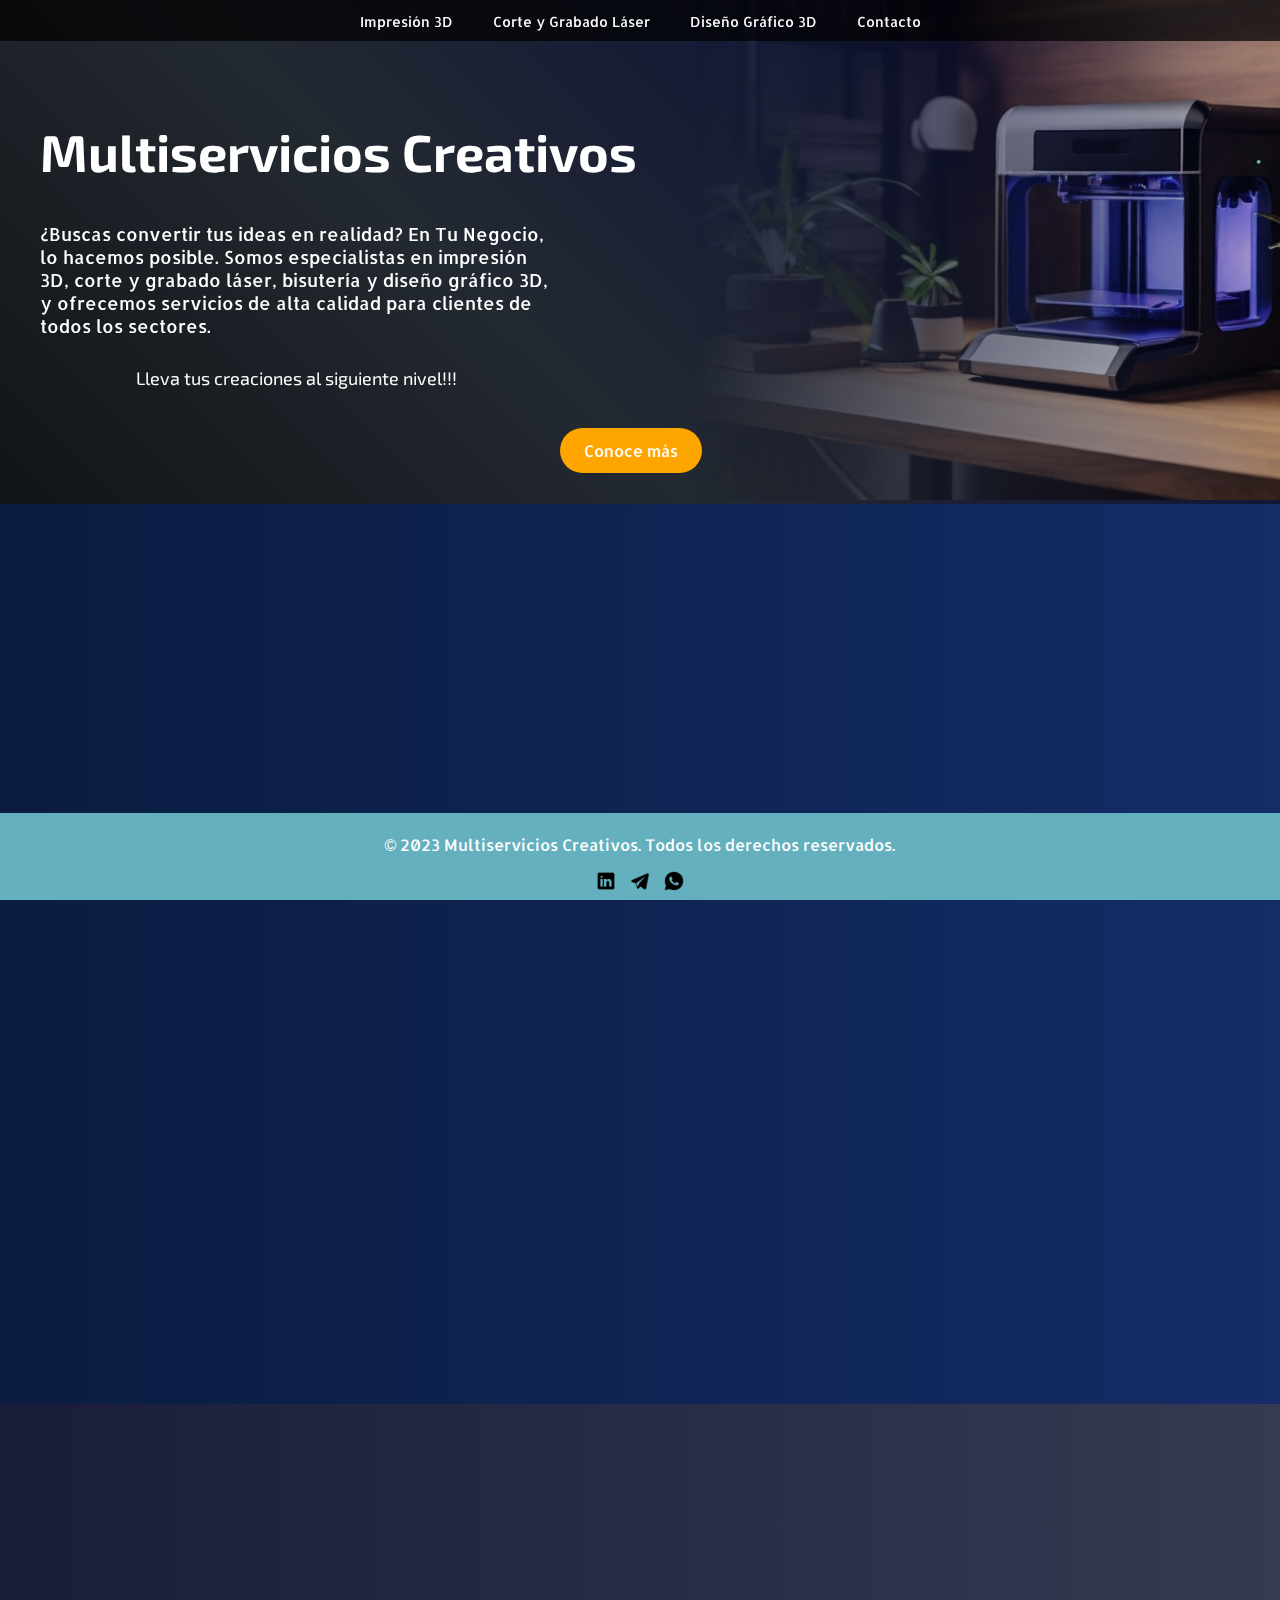
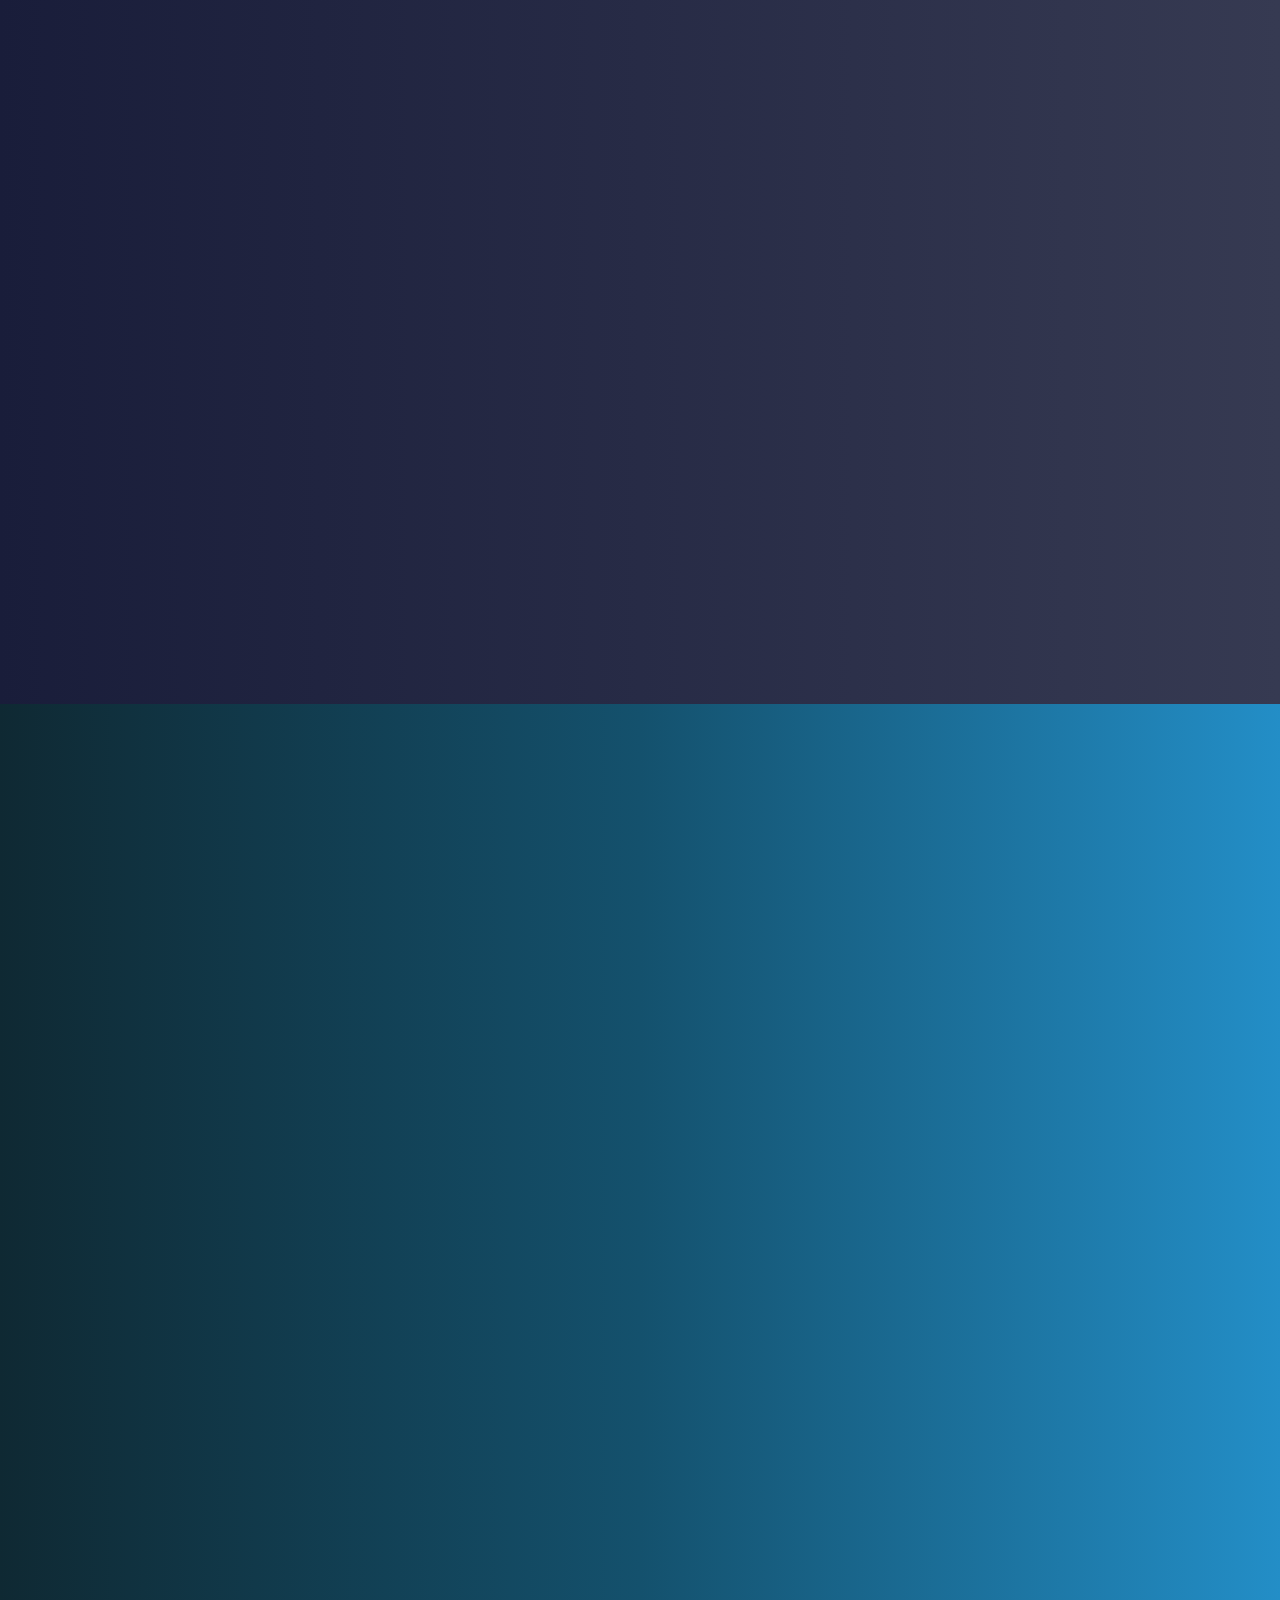
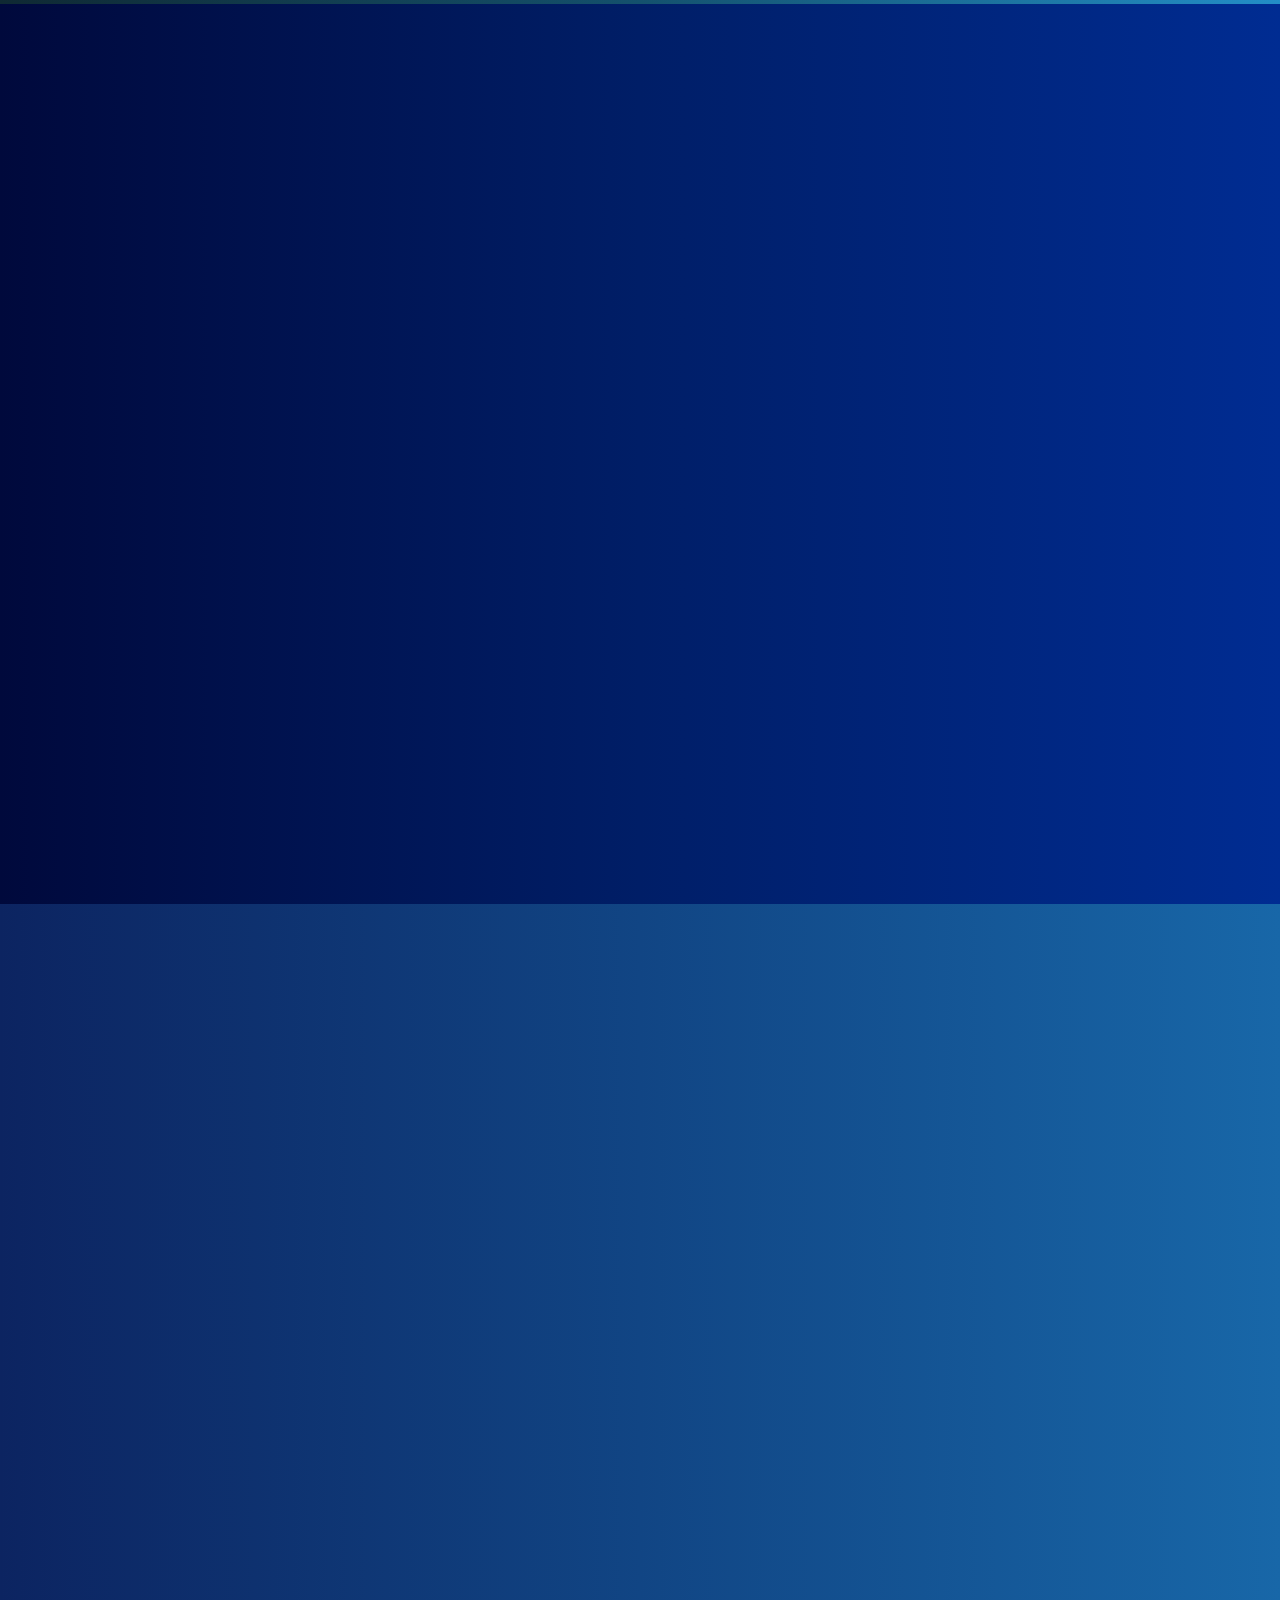
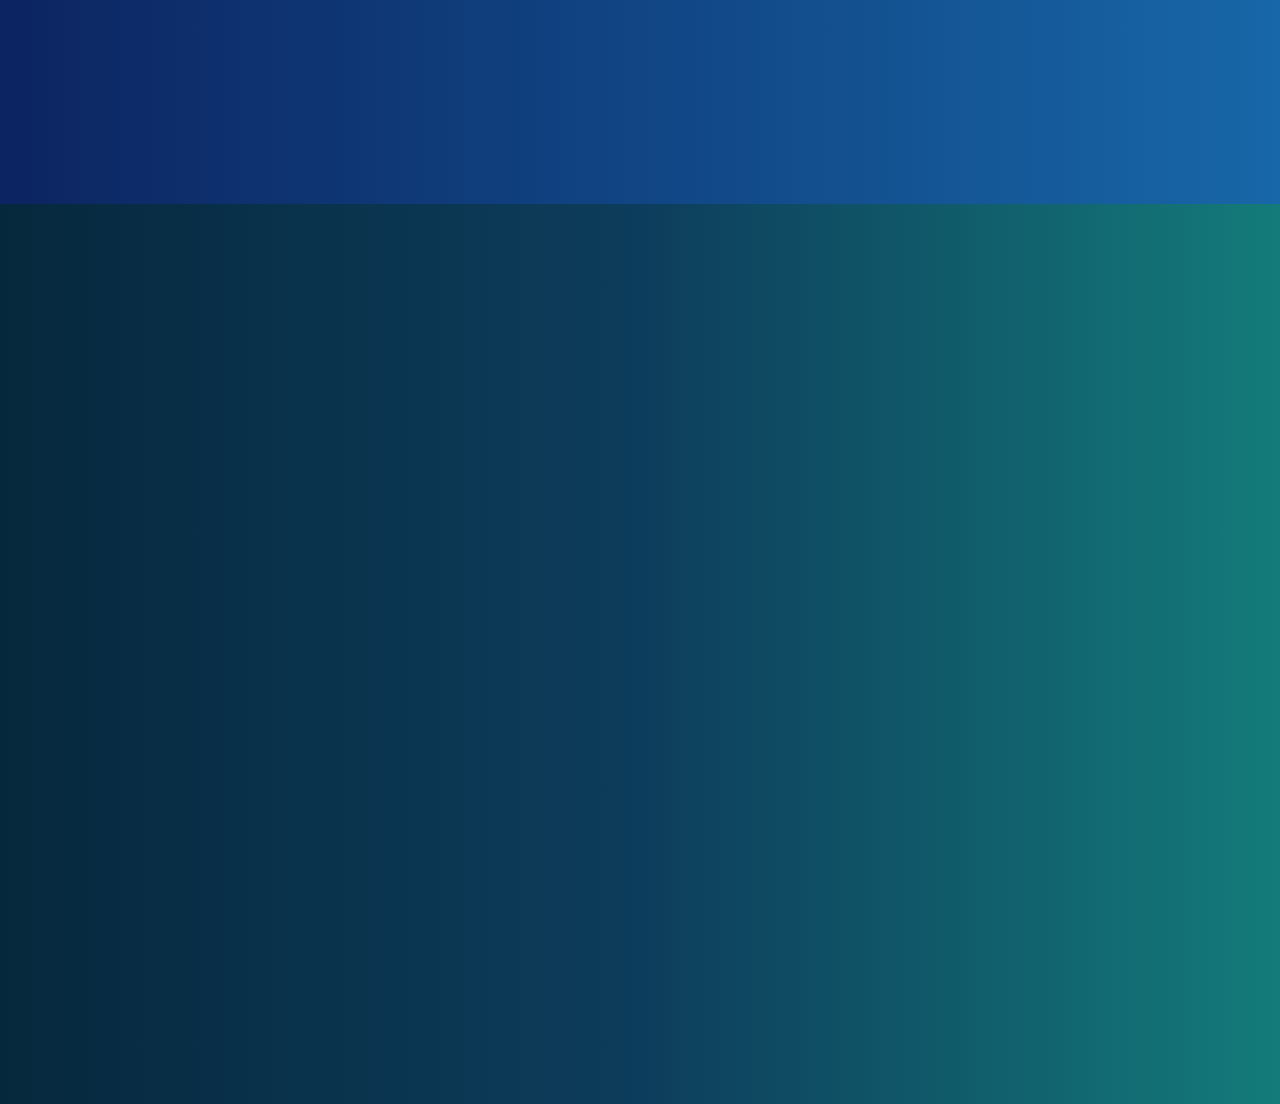
<file: index.html>
<!DOCTYPE html>
<html lang="en">

<head>
  <meta charset="UTF-8">
  <meta name="viewport" content="width=device-width, initial-scale=1.0">
  <title>Multiservicios Creativos</title>
  <link rel="stylesheet" href="/css/style.css">
  <link rel="stylesheet" href="https://cdnjs.cloudflare.com/ajax/libs/font-awesome/5.15.3/css/all.min.css"
    integrity="sha512-iBBXm8fW90+nuLcSKlbmrPcLa0OT92xO1BIsZ+ywDWZCvqsWgccV3gFoRBv0z+8dLJgyAHIhR35VZc2oM/gI1w=="
    crossorigin="anonymous" referrerpolicy="no-referrer" />
</head>

<body>

  <header>
    <nav>
      <ul>
        <li><a href="/pages/Impresion3d.html">Impresión 3D</a></li>
        <li><a href="/pages/cortelaser.html">Corte y Grabado Láser</a></li>
        <li><a href="/pages/DisenoGrafico.html">Diseño Gráfico 3D</a></li>
        <li><a href="#">Contacto</a></li>
      </ul>
    </nav>
  </header>
  <div class="container">
    <div class="left-section">
      <h1 class="title">Multiservicios Creativos</h1>
      <!-- Contenido de la sección izquierda -->
      <p>¿Buscas convertir tus ideas en realidad? En Tu Negocio,
        lo hacemos posible. Somos especialistas en impresión 3D,
        corte y grabado láser, bisutería y diseño gráfico 3D, y ofrecemos
        servicios de alta calidad para clientes de todos los sectores.</p>
      <div class="nivel">
        <p>Lleva tus creaciones al siguiente nivel!!!</p>
      </div>
    </div>
    <div class="right-section">
      <img src="/img/impresion-3d.jpg" alt="">
      <a href="#section1" class="btn">Conoce más</a>
    </div>
  </div>

 </div> 
  <!-- Secciones desplazables -->
  <div class="section" id="section1">
    <div class="section-content">
      <div class="text-column">
        <div class="text-card animate__animated animate__fadeInLeft">
          <h2>Soluciones creativas</h2>
          <p>
            Multiservicios Creativos es más que una simple empresa de impresión 3D. </p>
            <p>También son un equipo de
            solucionadores de problemas creativos que pueden ayudarlo a encontrar la solución adecuada para sus
            necesidades de diseño
          </p>
        </div>
      </div>
      <div class="image-column">
        <div class="image-placeholder animate__animated animate__fadeInRight">
          <img src="/img/3dservice2.jpg" alt="">
        </div>
      </div>
    </div>
  </div>

  <div class="section" id="section2">
    <div class="section-content">
      <div class="image-column">
        <div class="image-placeholder animate__animated animate__fadeInRight">
          <img src="/img/aplicaciones-3d.jpg" alt="">
        </div>
      </div>

      <div class="text-column">
        <div class="text-card animate__animated animate__fadeInLeft">
          <h3>Diseño 3D personalizado</h3>
          <p>
            Se ofrece servicios de diseño 3D personalizado para una amplia gama de proyectos. Los diseñadores
            de la empresa pueden crear modelos 3D a partir de dibujos, bocetos o ideas.
          </p>

          <h3>Impresión 3D con materiales de alta calidad</h3>
          <p>
            Utiliza una variedad de impresoras 3D de alta calidad para imprimir objetos en una amplia gama de
            materiales.
            Los materiales disponibles incluyen PLA, ABS, PETG, TPU y nylon.
          </p>

          <h3>Prototipado rápido</h3>
          <p>Multiservicios Creativos ofrece servicios de prototipado rápido para ayudar a los clientes a
            validar sus conceptos de diseño.</p> 
            <p>La empresa puede crear prototipos rápidos de piezas en cuestión de días.
          </p>
          </ul>
          </p>
        </div>
      </div>

    </div>
  </div>

  <div class="section" id="section3">
    <div class="section-content">
      <div class="text-column">
        <div class="text-card animate__animated animate__fadeInLeft">
          <h2>Ayuda a tus necesidades de diseño</h2>
          <p>Multiservicios Creativos trabaja en estrecha colaboración con sus clientes para desarrollar
            soluciones creativas para sus necesidades de diseño.</p> 
            <p>La empresa tiene desea ampliar los servicios en varias
            gamas de industrias, incluyendo la automotriz, la aeromodelismo, hobies, la médica y la de bienes de
            consumo.</p>
        </div>
      </div>
      <div class="image-column">
        <div class="image-placeholder animate__animated animate__fadeInRight">
          <img src="/img/3dservice.jpg" alt="">
        </div>
      </div>
    </div>
  </div>

  <div class="section" id="section4">
    <div class="section-content">
      <div class="image-column">
        <div class="image-placeholder animate__animated animate__fadeInRight">
          <img src="/img/aplicaciones-3d-2.jpg" alt="">
        </div>
      </div>
      <div class="text-column">
        <div class="text-card animate__animated animate__fadeInLeft">
          <h2>Prototipado rápido</h2>
          <p>El prototipado rápido es una excelente manera de validar sus conceptos de
            diseño antes de invertir en la producción a gran escala. 
            </p>
            <p>Multiservicios Creativos
            puede ayudarlo a crear prototipos rápidos de sus diseños para que pueda probarlos y
            refinarlos antes de la producción final.</p>
        </div>
      </div>
    </div>
  </div>

  <div class="section" id="section5">
    <div class="section-content">
      <div class="text-column">
        <div class="text-card animate__animated animate__fadeInLeft">
          <h2>Servicios adicionales</h2>
          <p>Además de los servicios mencionados anteriormente, Multiservicios Creativos también
            ofrece una variedad de servicios adicionales, como:</p>
          <ul>
            <li>Escaneo 3D (En el futuro)</li>
            <li>Diseño bisutería</li>
            <li>Tallado en Madera</li>
            <li>Formación en impresión 3D</li>
          </ul>
        </div>
      </div>
      <div class="image-column">
        <div class="image-placeholder animate__animated animate__fadeInRight">
          <img src="/img/aplicaciones-3d-1.jpg" alt="">
        </div>
      </div>
    </div>
  </div>

  <div class="section" id="section6">
    <div class="section-content">
      <div class="image-column">
        <div class="image-placeholder animate__animated animate__fadeInRight">
          <img src="/img/DisenoCad.jpg" alt="">
        </div>
      </div>
      <div class="text-column">
        <div class="text-card animate__animated animate__fadeInLeft">
          <h2>Software de diseño</h2>
          <p>Cualquier programa CAD que exporte a STL (formato estándar).</p>
          <p>Recomendación: Sin Licencia <a href="https://www.tinkercad.com/">TinkerCad</a> Autodesk Fusion 360 (gratis
            educación/pequeñas empresas).</p>
          <p>Otras herramientas: CAD (Solidworks, Inventor, CATIA...), orgánicas (Blender, Maya...), online
            (Onshape...), mallado (Meshmixer...).</p>
        </div>
      </div>
    </div>
  </div>
  <!-- Agrega este código dentro del <body> -->
  <a href="index.html" class="home-btn">
    <i class="fas fa-home"></i>
  </a>
  <footer>

    <p>&copy; 2023 Multiservicios Creativos. Todos los derechos reservados.</p>
    <div class="social-links">
      <a href="#" class="linkedin"></a>
      <a href="#" class="telegram"></a>
      <a href="#" class="whatsapp"></a>
    </div>
  </footer>
  <div class="custom-cursor"></div>
  <script src="js/script.js"></script>


</body>

</html>
</file>
<file: css/style.css>
/* General Styles */

@import url('https://fonts.googleapis.com/css2?family=Allerta&family=Exo+2:wght@700&display=swap');
@import url('https://cdnjs.cloudflare.com/ajax/libs/animate.css/4.1.1/animate.min.css');

/* Estilos para las secciones desplazables */
html,
body {
  height: 100%;
  margin: 0;
  padding: 0;
  font-family: 'Allerta', sans-serif;
  background: linear-gradient(45deg, #080808, #232931, #03073d);
}

/* Header and Navigation */

header {
  position: fixed; /* Cambiar a posición fija */
  top: 0; /* Alinear en la parte superior */
  left: 0;
  right: 0;
  background-color: rgba(0, 0, 0, 0.7); /* Fondo semitransparente */
  z-index: 1;
  padding: 10px; /* Agregar un poco de espaciado interno */
}

nav {
  background-color: transparent;
}

nav ul {
  list-style: none;
  display: flex;
  justify-content: center;
  margin: 0;
  padding: 0;
}

nav ul li {
  /* margin: 0 1.25rem; */
  margin: 0 0.625rem;
}

/*cambios para que al cambiar seccion se redusca el nav*/
nav ul li a {
  color: #fff;
  text-decoration: none;
  font-family: 'Allerta', sans-serif;
  font-size: 14px; /* Reducir el tamaño de fuente */
  padding: 5px 10px; /* Agregar un poco de espaciado interno */
  transition: background-color 0.3s ease; /* Transición suave al hacer hover */
}
/*cambios para que al cambiar seccion se redusca el nav*/
nav ul li a:hover {
  background-color: rgba(255, 255, 255, 0.2); /* Cambiar el color de fondo al hacer hover */
}
/* Main Content */
.container {
  position: relative;
  overflow: hidden;
}

.left-section {
  position: absolute;
  top: 50%;
  left: 2.5rem;
  transform: translateY(-50%);
  color: #fff;
  width: 40%;
  z-index: 2;
  /* Increase z-index to render on top of .opacity-part */
}

.left-section .title {
  font-family: 'Exo 2', sans-serif;
  font-weight: bold;
  font-size: 3.25rem;
  margin-bottom: 2.5rem;
  white-space: nowrap;
}

.left-section p {
  font-size: 1.125rem;
  margin-bottom: 1.875rem;
}

.nivel p {
  font-family: 'Exo 2', sans-serif;
  text-align: center;
}

.btn {
  display: inline-block;
  background-color: #FFA500;
  color: #fff;
  text-decoration: none;
  padding: 0.75rem 1.5rem;
  border-radius: 1.875rem;
  font-family: 'Allerta', sans-serif;
  font-size: 1rem;
  position: absolute;
  top: 26.756rem;
  left: 35rem;
}

.btn:hover {
  background-color: #FF8C00;
  /* Cambiar el color de fondo al pasar el ratón */
}

.right-section img {
  height: 31.25rem;
  padding-left: 50%;
  background-position: top 1px right 1px;
  background-repeat: no-repeat;
  -webkit-mask-image: linear-gradient(to left, #232931, transparent 50%);
  mask-image: linear-gradient(to left, #232931, transparent 50%);
}

.section {
  height: 100vh;
  /* Altura de la ventana visible */
  display: flex;
  justify-content: center;
  align-items: center;
  color: white;
}

.section-content {
  display: flex;
  width: 80%;
  max-width: 1200px;
}

.text-column {
  flex: 1;
  padding: 20px;
}

.text-card {
  background: linear-gradient(90deg, #080808, #232931, #03073d);
  padding: 20px;
  border-radius: 10px;
  box-shadow: 0 0 10px rgba(0, 0, 0, 0.3);
}

.image-column {
  flex: 1;
  padding: 20px;
  display: flex;
  justify-content: center;
  align-items: center;
}

.image-placeholder {
  width: 100%;
  max-width: 500px;
  height: 350px;
  background-color: #ccc;
  border-radius: 10px;
  overflow: hidden;
}

.image-placeholder img {
  width: 100%;
  height: 100%;
  object-fit: cover;
  transition: transform 0.3s ease;
}

.image-placeholder:hover img {
  transform: scale(1.1);
}

/*lo de chatgpt*/
.text-card,
.image-placeholder {
  opacity: 0;
  transition: opacity 0.5s;
}

.text-card.animate-left,
.image-placeholder.animate-right {
  opacity: 1;
}

.text-card {
  transition-delay: 0.2s;
}

.image-placeholder {
  transition-delay: 0.4s;
}
/*fin chat gpt*/

/* Colores por sección */
#section1 {
  background: linear-gradient(90deg, #0a1c40, #0f2453, #142d67);
}

#section2 {
  background: linear-gradient(90deg, #191d3a, #272b46, #363a52);
}

#section3 {
  background: linear-gradient(90deg, #0f2933, #14516d, #238ec7);
}

#section4 {
  background: linear-gradient(90deg, #00093c, #001e67, #002c92);
}

#section5 {
  background: linear-gradient(90deg, #0c2461, #114584, #1867a8);
}

#section6 {
  background: linear-gradient(90deg, #06283d, #0d3d5c, #147b7a);
}

/* Footer */
footer {
  position: fixed;
  bottom: 0;
  left: 0;
  right: 0;
  background-color: #64B0BE;
  color: #fff;
  padding: 5px;
  text-align: center;
  z-index: 1;
}

.social-links a {
  display: inline-block;
  margin: 0 5px;
  width: 20px;
  height: 20px;
  background-size: cover;
}

.linkedin {
  background-image: url('/img/linkedin.png');
}

.telegram {
  background-image: url('/img/telegram.png');
}

.whatsapp {
  background-image: url('/img/whatsapp.png');
}

/* Estilos para el cursor personalizado */
.custom-cursor {
  position: fixed;
  width: 20px;
  height: 20px;
  border-radius: 50%;
  background-color: white;
  pointer-events: none;
  /* Evita que el cursor intercepte eventos de clic */
  z-index: 9999;
  /* Asegura que el cursor esté en la parte superior */
  animation: cursor-animation 1s infinite alternate;
  /* Animación para mover el cursor */
}

@keyframes cursor-animation {
  from {
    transform: translateY(0);
  }

  to {
    transform: translateY(20px);
  }
}

/* Responsive Styles */
@media (max-width: 1024px) {
  .container {
    background-size: 60% auto;
  }

  .left-section {
    width: 50%;
  }

  .left-section .title {
    font-size: 36px;
  }

  .left-section p {
    font-size: 16px;
  }
}

@media (max-width: 768px) {
  .container {
    background-size: 70% auto;
  }

  .left-section {
    width: 60%;
  }

  .left-section .title {
    font-size: 30px;
  }

  .left-section p {
    font-size: 14px;
  }

  header {
    padding: 10px 0;
  }

  nav ul li a {
    font-size: 14px;
  }
}

@media (max-width: 480px) {
  .container {
    background-size: 100% auto;
    background-position: top center;
  }

  .left-section {
    width: 80%;
    left: 50%;
    transform: translate(-50%, -50%);
  }

  .left-section .title {
    font-size: 24px;
  }

  .left-section p {
    font-size: 12px;
  }

  header {
    padding: 5px 0;
  }

  nav ul li a {
    font-size: 12px;
  }

  .right-section img {
    padding-left: 0;
    -webkit-mask-image: none;
    mask-image: none;
  }

  .btn {
    position: static;
    margin-top: 1.25rem;
  }
}
</file>
